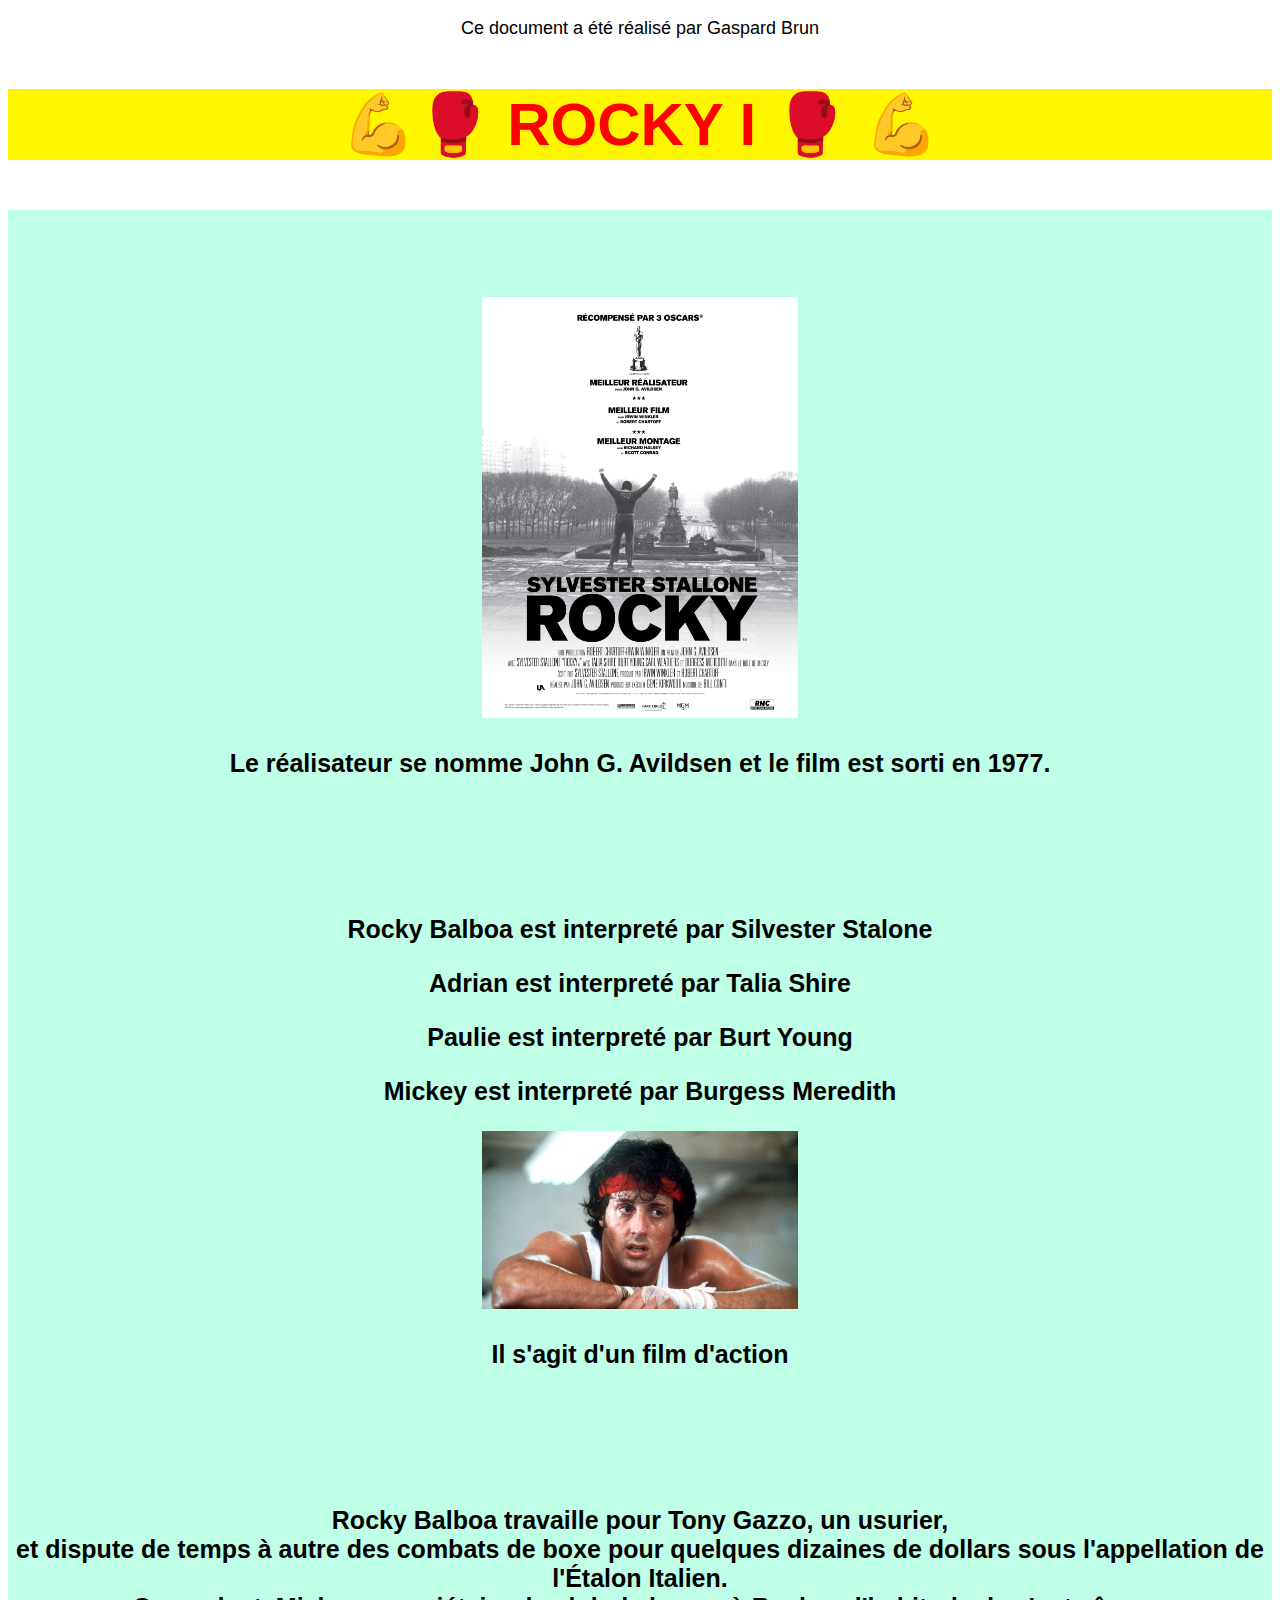
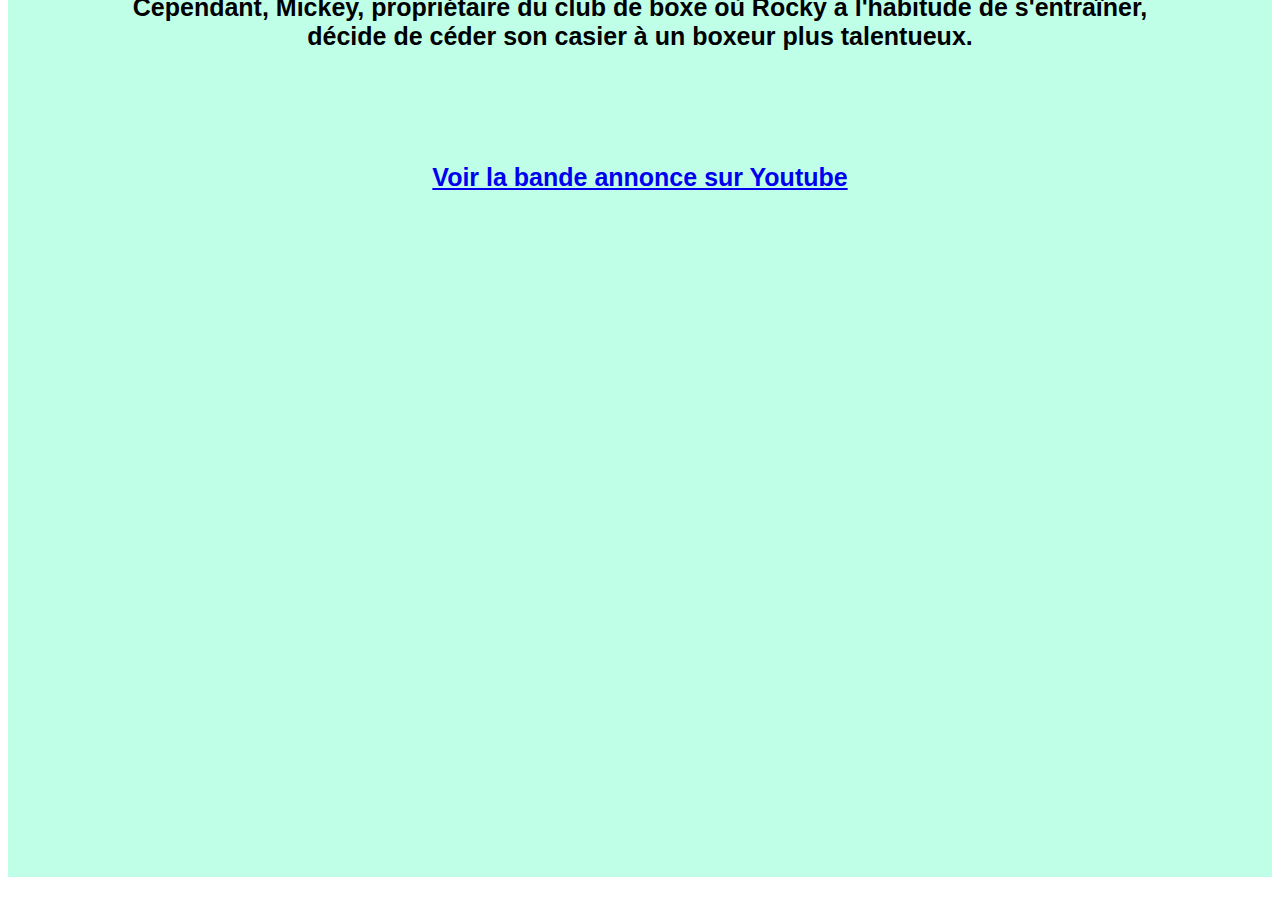
<file: index.html>
<!DOCTYPE html>
<html>

<head>
	<meta http-equiv="content-type" content="text/html; charset=UTF-8">
	<meta charset="utf-8">
	<link rel="stylesheet" href="style2.css">
	<title>&#129354;Rocky&#129354;</title>
	<script async src="https://eu.umami.is/script.js" data-website-id="a36e113c-0480-4ab7-819e-09d8818b2d7a"></script>
</head>

<body>
	<p>Ce document a été réalisé par Gaspard Brun</p>
	<h2> &#x1F4AA;&#129354; ROCKY I &#129354; &#x1F4AA;
		<h2 />
		<h3>
			<br /><br /><br /><img src="affiche.jpg" alt="rocky" width="25%" height="2.5%">
			</p>
			<p>Le réalisateur se nomme John G. Avildsen et le film est sorti en 1977.</p>
			<p><br /><br /><br />

			</p>
			<p>Rocky Balboa est interpreté par Silvester Stalone</p>
			<p>
			</p>
			<p>Adrian est interpreté par Talia Shire</p>
			<p>
			</p>
			<p>Paulie est interpreté par Burt Young</p>
			<p>
			</p>
			<p>Mickey est interpreté par Burgess Meredith</p>
			<p>
				<img src="rocky_image.jpg" alt="rocky" width="25%" height="2.5%">
			</p>
			<p>Il s'agit d'un film d'action</p>
			<p><br /><br /><br />
			</p>
			<p>Rocky Balboa travaille pour Tony Gazzo, un usurier, <br />
				et dispute de temps à autre des combats de boxe pour quelques dizaines de dollars sous l'appellation de
				l'Étalon Italien.<br />
				Cependant, Mickey, propriétaire du club de boxe où Rocky a l'habitude de s'entraîner, <br />
				décide de céder son casier à un boxeur plus talentueux.</p>
			<p><br /><br /><br />

				<a data-umami-event="bande annonce" href="https://youtu.be/-Hk-LYcavrw" target="_blank">Voir la bande
					annonce sur Youtube</a>
				<iframe width="853" height="480" src="https://www.youtube.com/embed/-Hk-LYcavrw"
					title="ROCKY (1976) | Official Trailer | MGM" frameborder="0"
					allow="accelerometer; autoplay; clipboard-write; encrypted-media; gyroscope; picture-in-picture; web-share"
					allowfullscreen></iframe>
			</p>
</body>

</html><br /><br /><br /><br /><br /><br />
<h3 />
</file>
<file: style2.css>
body {
	  background-color: white;
      	font-family: Arial,"Open Sans", sans-serif;
	  font-size:18px;	
	  color : black;	  
	  text-align : center;
      }
    


    h1 { 
      font-size: 48px; 
      font-weight: bold; 
      color : red;
	  }
    	
    h2 { 
      font-size: 60px; 
      font-weight: bold; 
      color : red;
      text-align : center;
      background-color: #fff700 ;     
      }
    
	    h3 { 
      font-size: 25px; 
      font-weight: bold; 
      color : black;
      text-align : center;
      background-color:  #bfffe7  ;     
      }
    
    ul {
	color: black;
	text-align : left;
	font-style : italic;
	}
</file>
